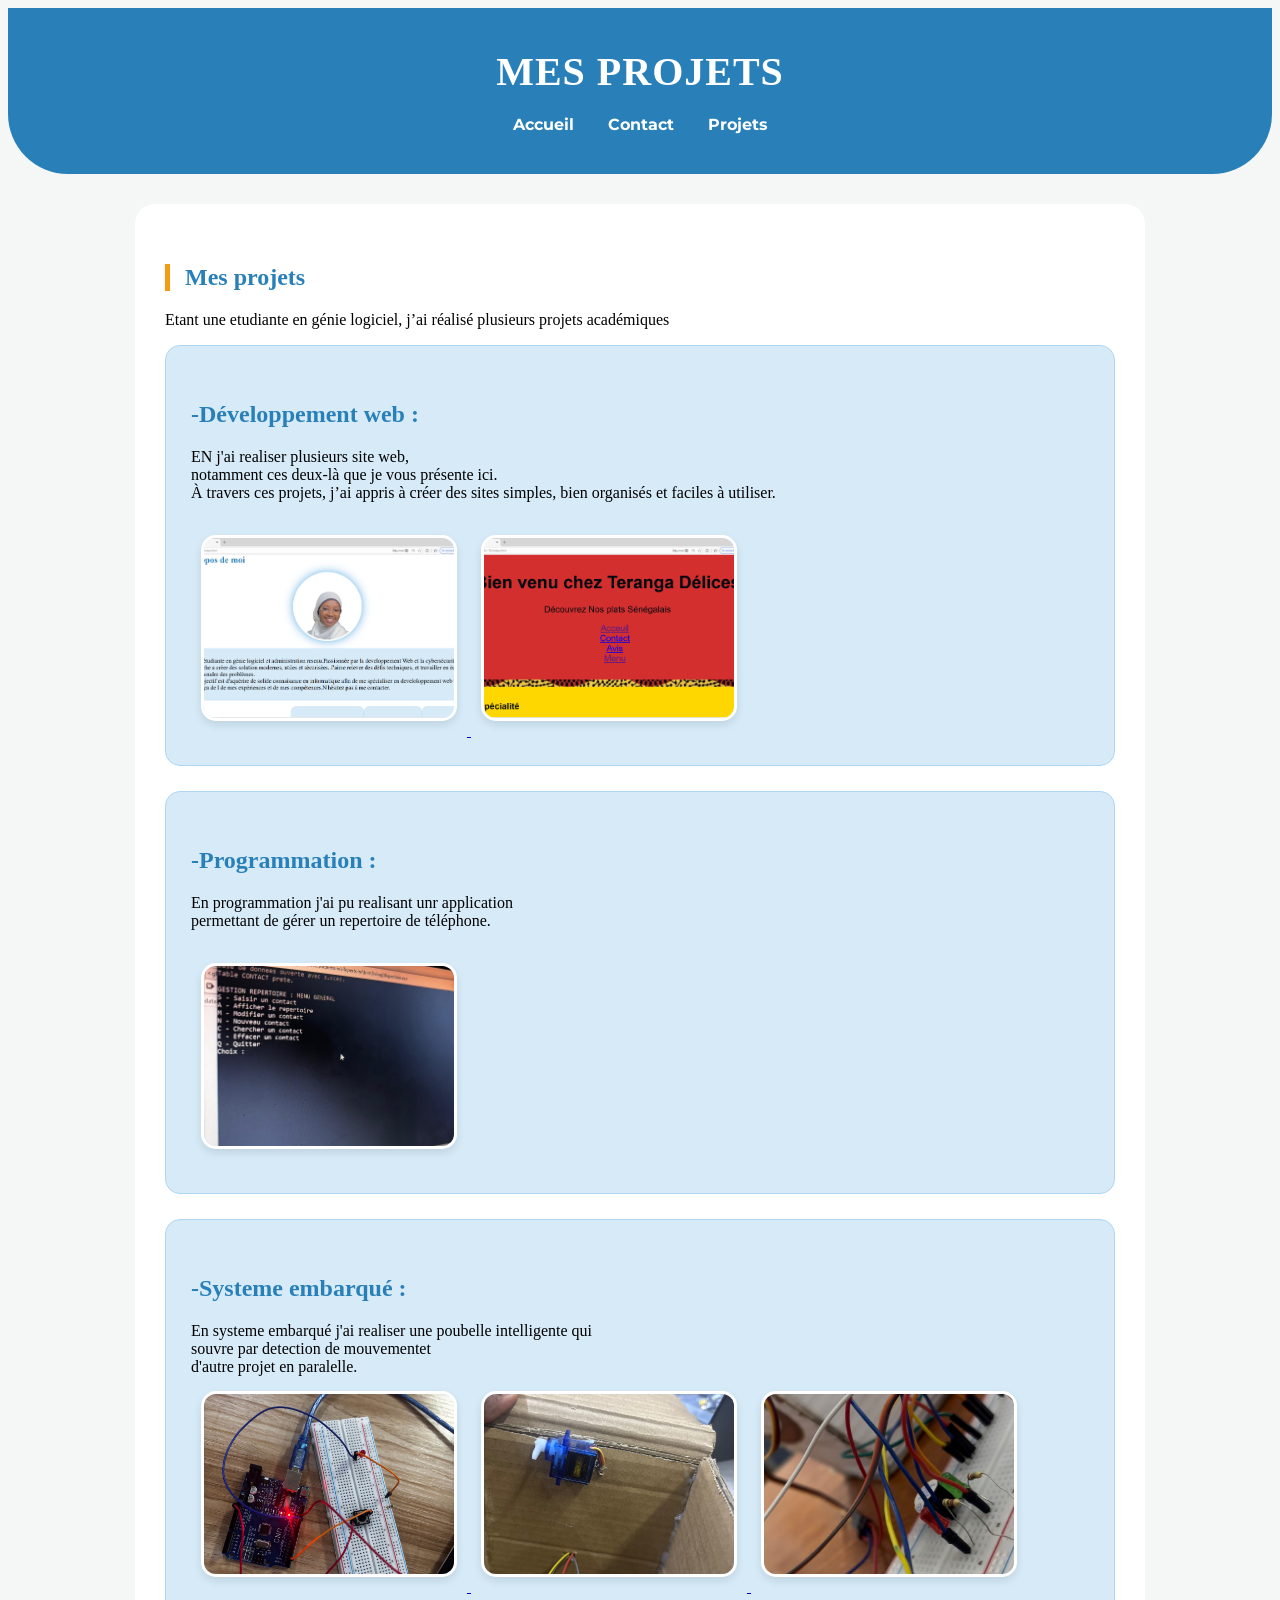
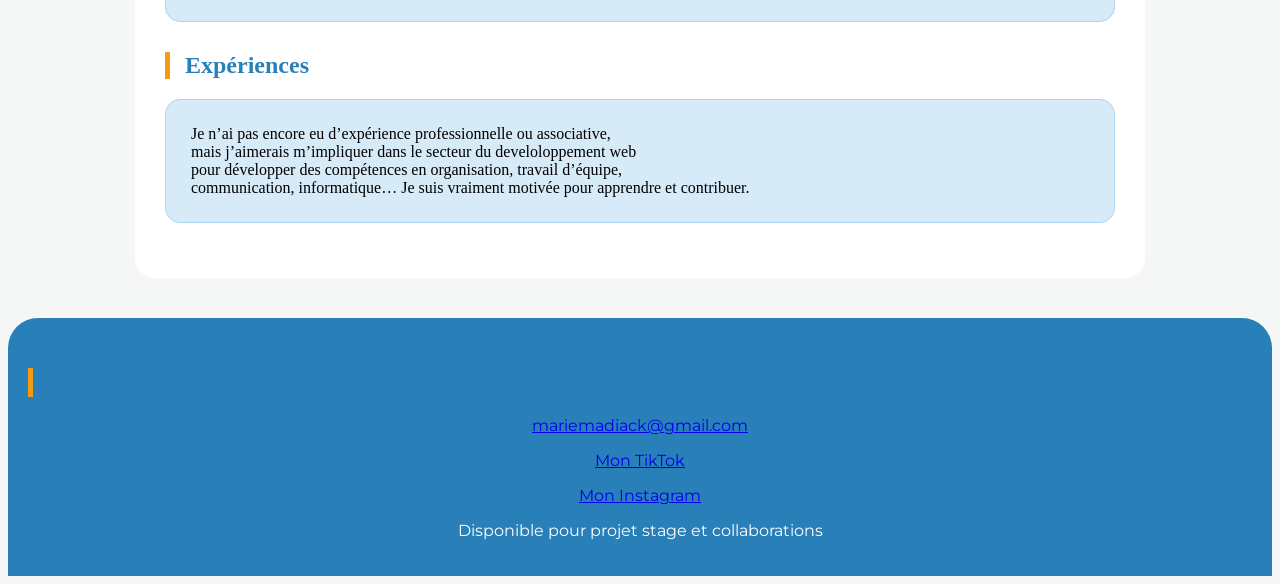
<file: pages/projets.html>
<!DOCTYPE html>
<html lang="fr">

<head>
    <meta charset="UTF-8">
    <title>Projets</title>
    <link rel="stylesheet" href="../css/style.css">
</head>

<body>

    <header>
        <h1>Mes projets</h1>
        <nav>
            <a href="../index.html">Accueil</a>
            <a href="contact.html">Contact</a>
            <a href="projets.html">Projets</a>

        </nav>
    </header>
    <main>
        <section class="projets">
            <section class="projets">
                <h2>Mes projets</h2>
                <p>
                    Etant une etudiante en génie logiciel, j’ai réalisé plusieurs projets académiques <br>
                <div>
                    <strong>
                        <h2>-Développement web :</h2>
                    </strong> EN j'ai realiser plusieurs site web, <br>
                    notamment ces deux-là que je vous présente ici. <br>
                    À travers ces projets, j’ai appris à créer des sites
                    simples, bien organisés et faciles à utiliser.<br><br>
                    <a href="../images/mon-portfolio-personnel.png" target="_blank">
                        <img src="../images/mon-portfolio-personnel.png" alt="aperçu du projet" class="img-projet">
                    </a>
                    <a href="../images/terangua-delice.png" target="_blank">
                        <img src="../images/teranga-delice.png" alt="aperçu du projet" class="img-projet">
                    </a>
                </div>
                <div>
                    <strong>
                        <h2>-Programmation :</h2>
                    </strong> En programmation j'ai pu realisant unr application <br>
                    permettant de gérer un repertoire de téléphone.<br> <br>
                    <a href="../images/repertoire.jpeg" target="_blank">
                        <img src="../images/repertoire.jpeg" alt="aperçu du projet" class="img-projet">
                    </a>
                </div>
                <div>
                    <strong>
                        <h2>-Systeme embarqué :</h2>
                    </strong>
                    En systeme embarqué j'ai realiser une poubelle intelligente qui <br>
                    souvre par detection de mouvementet <br>
                    d'autre projet en paralelle. <br>
                    <a href="../images/systeme-embarquement.jpeg" target="_blank">
                        <img src="../images/systeme-embarquement.jpeg" alt="aperçu du projet" class="img-projet">
                    </a>
                    <a href="../images/systeme-embarquement-1.jpeg" target="_blank">
                        <img src="../images/systeme-embarquement-1.jpeg" alt="aperçu du projet" class="img-projet">
                    </a>
                    <a href="../images/systeme-embarquement-2.jpeg" target="_blank">
                        <img src="../images/systeme-embarquement-2.jpeg" alt="aperçu du projet" class="img-projet">
                    </a>
                </div>
                </p>
            </section>
            <section class="experience">
                <h2>Expériences</h2>
                <p>
                <div>
                    Je n’ai pas encore eu d’expérience professionnelle ou associative, <br>
                    mais j’aimerais m’impliquer dans le secteur du develoloppement web <br>
                    pour développer des compétences en organisation, travail d’équipe, <br>
                    communication, informatique… Je suis vraiment motivée pour apprendre et contribuer. <br>
                </div>
                </p>
            </section>
        </section>
    </main>
    <footer>
        <p>
        <H2><strong>Contact:</strong></H2>
        <a href="mailto:mariemadiack@gmail.com" class="lien-mail">mariemadiack@gmail.com</a>
        </p>
        <p>
            <a href="https://www.tiktok.com/@mvvmdc5?_r=1&t=ZS-959tjBw8uKQ" target="_blank" class="lien-reseau">
                Mon TikTok
            </a>
        </p>
        <p>
            <a href="https://www.instagram.com/@maryam_diack_n" target="_blank" class="lien-reseau">
                Mon Instagram
            </a>
        </p>
        <p>Disponible pour projet stage et collaborations</p>
    </footer>

</body>

</html>
</file>
<file: css/style.css>
/* --- IMPORTATION DE LA POLICE --- */
/* On importe Montserrat pour l'entête et Segoe UI/Arial pour le corps */
@import url('https://fonts.googleapis.com/css2?family=Montserrat:wght@700&display=swap');

:root {
    --primary: #2980b9;
    --secondary: #d6eaf8;
    /* Le bleu de vos cages */
    --accent: #f39c12;
    --white: #ffffff;
    --glow-blue: rgba(52, 152, 219, 0.8);
}

/* --- STRUCTURE GÉNÉRALE --- */
body {
    /* Police pour le texte courant (2 polices max selon les consignes) */
    [span_2](start_span)font-family: 'Segoe UI', Tahoma, Geneva, Verdana, sans-serif;
    [span_2](end_span) margin: 0;
    background-color: #f4f7f6;
}

main {
    max-width: 950px;
    margin: 30px auto;
    padding: 30px;
    background-color: var(--white);
    border-radius: 20px;
}

/* --- PHOTO & HALO LUMINEUX (INDEX.HTML) --- */
.presentation img {
    width: 180px;
    height: 180px;
    border-radius: 50%;
    object-fit: cover;
    border: 4px solid var(--white);
    display: block;
    margin: 0 auto 20px auto;
    box-shadow: 0 0 25px var(--glow-blue);
}

/* --- CAGE BLEUE : PRÉSENTATION (INDEX.HTML) --- */
.presentation div:nth-of-type(2) {
    background-color: var(--secondary);
    border: 1px solid #aed6f1;
    border-radius: 15px;
    padding: 25px;
    transition: 0.3s;
}

/* --- CAGES BLEUES : PROJETS & EXPÉRIENCES (PROJETS.HTML) --- */
section.projets div,
section.experience div {
    background-color: var(--secondary);
    border: 1px solid #aed6f1;
    border-radius: 15px;
    padding: 25px;
    margin-top: 15px;
    margin-bottom: 25px;
    [span_3](start_span)transition: transform 0.3s ease, box-shadow 0.3s ease;
    [span_3](end_span)
}

/* EFFET DE SURVOL (HOVER) POUR TOUTES LES CAGES */
.presentation div:nth-of-type(2):hover,
section.projets div:hover,
section.experience div:hover,
.card:hover {
    transform: translateY(-8px);
    box-shadow: 0 12px 25px rgba(0, 0, 0, 0.1);
    background-color: #ebf5fb;
}

/* --- GESTION DES TITRES H2 --- */
h2 {
    color: var(--primary);
    border-left: 5px solid var(--accent);
    padding-left: 15px;
    margin-top: 30px;
}

.presentation div:nth-of-type(2) h2,
section.projets div h2,
section.experience div h2 {
    border-left: none !important;
    padding-left: 0 !important;
}

/* --- MODIFICATION DE L'ENTÊTE (HEADER) --- */
header {
    background-color: var(--primary);
    color: var(--white);
    padding: 40px 20px;
    text-align: center;
    border-bottom-left-radius: 60px;
    border-bottom-right-radius: 60px;
    /* Application de la nouvelle police Montserrat */
    [span_4](start_span)font-family: 'Montserrat', sans-serif;
    [span_4](end_span)
}

/* Titre principal dans l'entête */
header h1 {
    font-size: 2.5rem;
    margin: 0;
    text-transform: uppercase;
    letter-spacing: 1px;
}

/* Sous-titre dans l'entête */
header h2 {
    [span_5](start_span)font-family: 'Montserrat', sans-serif;
    [span_5](end_span) font-size: 1.2rem;
    font-weight: normal;
    color: #ffffff;
    margin-top: 5px;
    opacity: 0.9;
    line-height: 1.4;
    border-left: none;
    /* On enlève le trait orange pour le header */
    padding-left: 0;
}

/* --- NAVIGATION --- */
nav {
    margin-top: 20px;
}

nav a {
    color: var(--white);
    text-decoration: none;
    margin: 0 15px;
    font-weight: bold;
    font-family: 'Montserrat', sans-serif;
    /* Pour un menu cohérent */
    transition: 0.3s;
}

nav a:hover {
    color: var(--secondary);
}

/* --- COMPÉTENCES & FOOTER --- */
.competences {
    display: flex;
    [span_6](start_span)flex-wrap: wrap;
    [span_6](end_span) gap: 20px;
}

.card {
    background-color: var(--secondary);
    border: 1px solid #aed6f1;
    border-radius: 15px;
    padding: 20px;
    transition: 0.3s;
}

footer {
    text-align: center;
    padding: 20px;
    background-color: var(--primary);
    color: var(--white);
    border-top-left-radius: 30px;
    border-top-right-radius: 30px;
    margin-top: 40px;
    font-family: 'Montserrat', sans-serif;
}

/* --- STYLE DES IMAGES DANS LES PROJETS --- */
/* 1. On donne du style aux images pour qu'elles soient arrondies et espacées */
.img-projet {
    width: 250px;
    /* Largeur uniforme */
    height: 180px;
    /* Hauteur uniforme */
    object-fit: cover;
    /* Évite de déformer l'image */
    border-radius: 15px;
    /* Bordures courbées demandées */
    margin: 15px 10px;
    /* Espacement pour qu'elles ne se collent pas */
    border: 3px solid white;
    /* Petit cadre blanc pour faire ressortir l'image */
    box-shadow: 0 4px 8px rgba(0, 0, 0, 0.1);
    /* Ombre légère pour le relief */
    transition: transform 0.3s ease, filter 0.3s ease;
    /* Animation fluide */
    cursor: pointer;
    /* Change le curseur en main (indique que c'est cliquable) */
}

/* 2. Effet au survol (hover) pour rendre le tout interactif */
.img-projet:hover {
    transform: scale(1.08);
    /* L'image s'agrandit légèrement */
    filter: brightness(1.1);
    /* Elle devient un peu plus lumineuse */
    border-color: #2980b9;
    /* La bordure devient bleue au survol */
}
</file>
